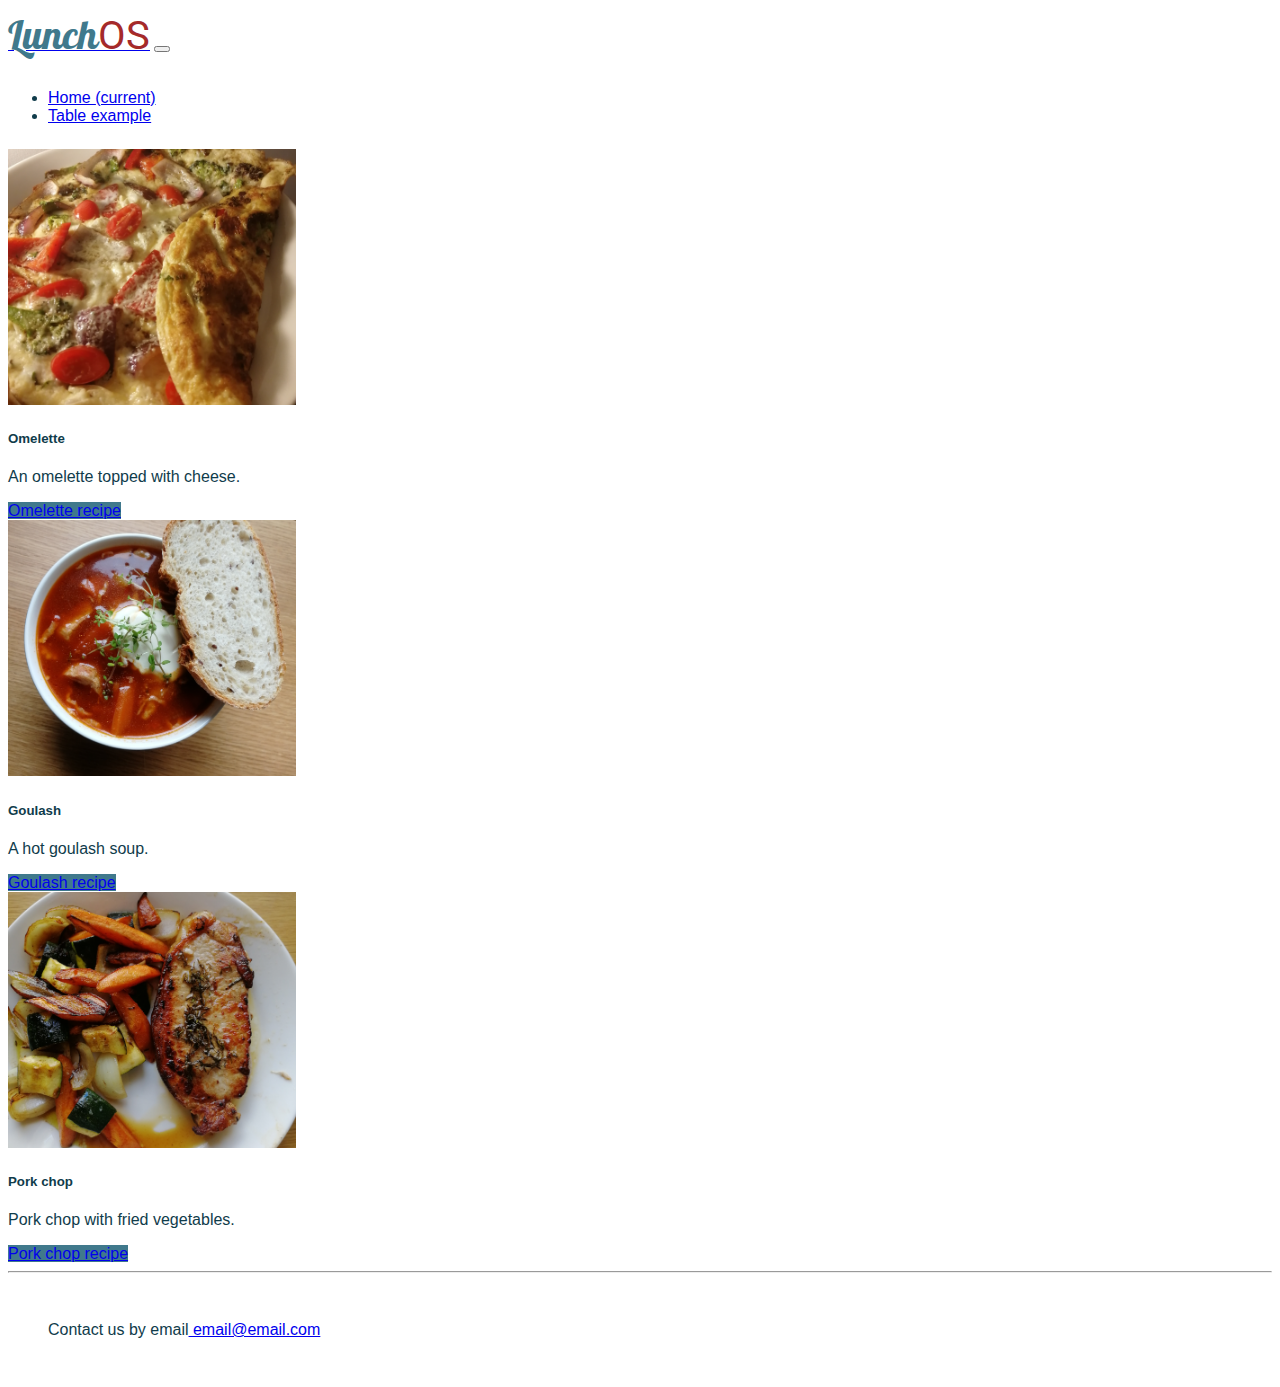
<file: index.html>
<!DOCTYPE html>
<html>
  <head>
    <title>Hello world web page</title>
    <meta charset="utf-8" />
    <meta
      name="viewport"
      content="width=device-width, initial-scale=1, shrink-to-fit=no"
    />

    <script src="https://code.jquery.com/jquery-3.5.1.slim.min.js" integrity="sha384-DfXdz2htPH0lsSSs5nCTpuj/zy4C+OGpamoFVy38MVBnE+IbbVYUew+OrCXaRkfj" crossorigin="anonymous"></script>
    <script src="https://cdn.jsdelivr.net/npm/popper.js@1.16.0/dist/umd/popper.min.js" integrity="sha384-Q6E9RHvbIyZFJoft+2mJbHaEWldlvI9IOYy5n3zV9zzTtmI3UksdQRVvoxMfooAo" crossorigin="anonymous"></script>
    <script src="https://stackpath.bootstrapcdn.com/bootstrap/4.5.0/js/bootstrap.min.js" integrity="sha384-OgVRvuATP1z7JjHLkuOU7Xw704+h835Lr+6QL9UvYjZE3Ipu6Tp75j7Bh/kR0JKI" crossorigin="anonymous"></script>
    <link
      rel="stylesheet"
      href="https://stackpath.bootstrapcdn.com/bootstrap/4.5.0/css/bootstrap.min.css"
      integrity="sha384-9aIt2nRpC12Uk9gS9baDl411NQApFmC26EwAOH8WgZl5MYYxFfc+NcPb1dKGj7Sk"
      crossorigin="anonymous"
    />
    <link rel="stylesheet" href="./style/main.css" />
    <link
      href="https://fonts.googleapis.com/css2?family=Galada&family=Montserrat&family=Open+Sans&family=Roboto&display=swap"
      rel="stylesheet"
    />
  </head>

  <body>
    <header>
      <nav class="navbar navbar-expand-lg navbar-light bg-light">
        <a href="index.html" class="navbar-brand">
          <span class="prefix-logo">Lunch<span class="suffix-logo">OS</span></a
          ></span>
        <button
          class="navbar-toggler"
          type="button"
          data-toggle="collapse"
          data-target="#toggled-navbar"
          aria-controls="navbarSupportedContent"
          aria-expand="false"
          aria-label="Toggle navigation"
        >
          <span class="navbar-toggler-icon">

          </span>
        </button>

        <div class="collapse navbar-collapse" id="toggled-navbar">
          <ul class="navbar-nav mr-auto">
            <li class="nav-item active">
              <a href="index.html" class="nav-link"
                >Home <span class="sr-only">(current)</span></a
              >
            </li>
               <li class="nav-item">
        <a class="nav-link" href="page4.html">Table example</a>
      </li>
          </ul>
        </div>
      </nav>
    </header>

    <div class="container content-container">
    
    <div class="row">
      <div class="col-sm-4 card-box" >
        <div style="width: 18rem;" class="card h-100">
          <img
            src="./images/omelette.png"
            class="card-img-top"
            alt="omelette"
          />
          <div class="card-body">
            <h5 class="card-title">Omelette</h5>
            <p class="card-text">
              An omelette topped with cheese.
            </p>
            <a href="page1.html" class="btn btn-primary">Omelette recipe</a>
          </div>
        </div>
      </div>
      <div class="col-sm-4 card-box">
        <div style="width: 18rem;" class="card h-100">
          <img src="./images/goulash.png" class="card-img-top" alt="goulash" />
          <div class="card-body">
            <h5 class="card-title">Goulash</h5>
            <p class="card-text">
              A hot goulash soup.
            </p>
            <a href="page2.html" class="btn btn-primary">Goulash recipe</a>
          </div>
        </div>
      </div>
      <div class="col-sm-4 card-box">
        <div style="width: 18rem;" class="card h-100">
          <img
            src="./images/porkchop.png"
            class="card-img-top"
            alt="pork chop image"
          />
          <div class="card-body ">
            <h5 class="card-title">Pork chop</h5>
            <p class="card-text">
              Pork chop with fried vegetables.
            </p>
            <a href="page3.html" class="btn btn-primary">Pork chop recipe</a>
          </div>
        </div>
      </div>
    </div>
  </div>
  <hr/>

    <footer>
      <span> Contact us by email<a href="mailto:email@email.com?subject=Feedback"> email@email.com</a> 
      </span>
    </footer>
  </body>
</html>
</file>
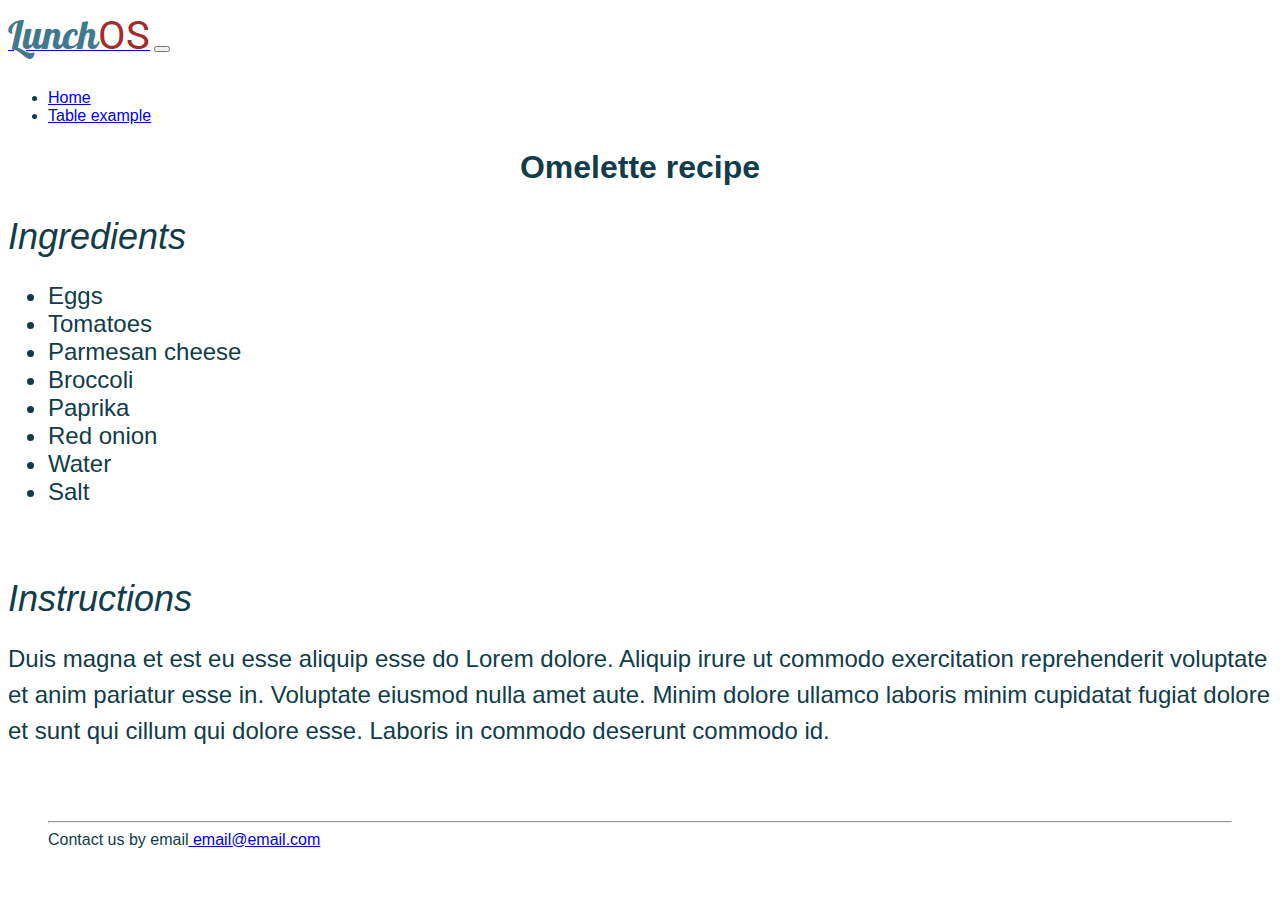
<file: page1.html>
<!DOCTYPE html>
<html>
  <head>
    <title>Hello world web page</title>
    <meta charset="utf-8" />
    <meta
      name="viewport"
      content="width=device-width, initial-scale=1, shrink-to-fit=no"
    />

    <script src="https://code.jquery.com/jquery-3.5.1.slim.min.js" integrity="sha384-DfXdz2htPH0lsSSs5nCTpuj/zy4C+OGpamoFVy38MVBnE+IbbVYUew+OrCXaRkfj" crossorigin="anonymous"></script>
    <script src="https://cdn.jsdelivr.net/npm/popper.js@1.16.0/dist/umd/popper.min.js" integrity="sha384-Q6E9RHvbIyZFJoft+2mJbHaEWldlvI9IOYy5n3zV9zzTtmI3UksdQRVvoxMfooAo" crossorigin="anonymous"></script>
    <script src="https://stackpath.bootstrapcdn.com/bootstrap/4.5.0/js/bootstrap.min.js" integrity="sha384-OgVRvuATP1z7JjHLkuOU7Xw704+h835Lr+6QL9UvYjZE3Ipu6Tp75j7Bh/kR0JKI" crossorigin="anonymous"></script>
    <link
      rel="stylesheet"
      href="https://stackpath.bootstrapcdn.com/bootstrap/4.5.0/css/bootstrap.min.css"
      integrity="sha384-9aIt2nRpC12Uk9gS9baDl411NQApFmC26EwAOH8WgZl5MYYxFfc+NcPb1dKGj7Sk"
      crossorigin="anonymous"
    />
    <link rel="stylesheet" href="./style/main.css" />
    <link
      href="https://fonts.googleapis.com/css2?family=Galada&family=Montserrat&family=Open+Sans&family=Roboto&display=swap"
      rel="stylesheet"
    />
    
  </head>

  <body>
    <header>
      <nav class="navbar navbar-expand-lg navbar-light bg-light">
        <a href="index.html" class="navbar-brand">
          <span class="prefix-logo">Lunch<span class="suffix-logo">OS</span></a
          ></span>
        <button
          class="navbar-toggler"
          type="button"
          data-toggle="collapse"
          data-target="#navbarSupportedContent"
          aria-controls="navbarSupportedContent"
          aria-expand="false"
          aria-label="Toggle navigation"
        >
          <span class="navbar-toggler-icon"></span>
        </button>

        <div class="collapse navbar-collapse" id="navbarSupportedContent">
          <ul class="navbar-nav mr-auto">
            <li class="nav-item ">
              <a href="index.html" class="nav-link"
                >Home </a
              >
            </li>
            <li class="nav-item">
              <a class="nav-link" href="page4.html">Table example</a>
            </li>
          </ul>
        </div>
      </nav>
    </header>

    <div class="container content-container recipe-container">
        <h1>Omelette recipe</h1>
        <div class="ingredients">
            <h2>Ingredients </h2>
            <ul class="list-group ">
                <li class="list-group-item ">Eggs</li>
                <li class="list-group-item ">Tomatoes</li>
                <li class="list-group-item ">Parmesan cheese</li> 
                <li class="list-group-item ">Broccoli</li>
                <li class="list-group-item ">Paprika</li>
                <li class="list-group-item ">Red onion</li> 
                <li class="list-group-item ">Water</li>
                <li class="list-group-item ">Salt</li>
             </ul>
        </div>
        <div class="instructions">
            <h2>Instructions</h2>
            <p>
                Duis magna et est eu esse aliquip esse do Lorem dolore. Aliquip irure ut commodo exercitation reprehenderit voluptate et anim pariatur esse in. Voluptate eiusmod nulla amet aute. Minim dolore ullamco laboris minim cupidatat fugiat dolore et sunt qui cillum qui dolore esse. Laboris in commodo deserunt commodo id.
            </p>
        </div>
    </div>
    <footer>
        <hr/>
        <span>
            Contact us by email<a href="mailto:email@email.com?subject=Feedback"> email@email.com</a> 
        </span>
    </footer>
  </body>
</html>
</file>
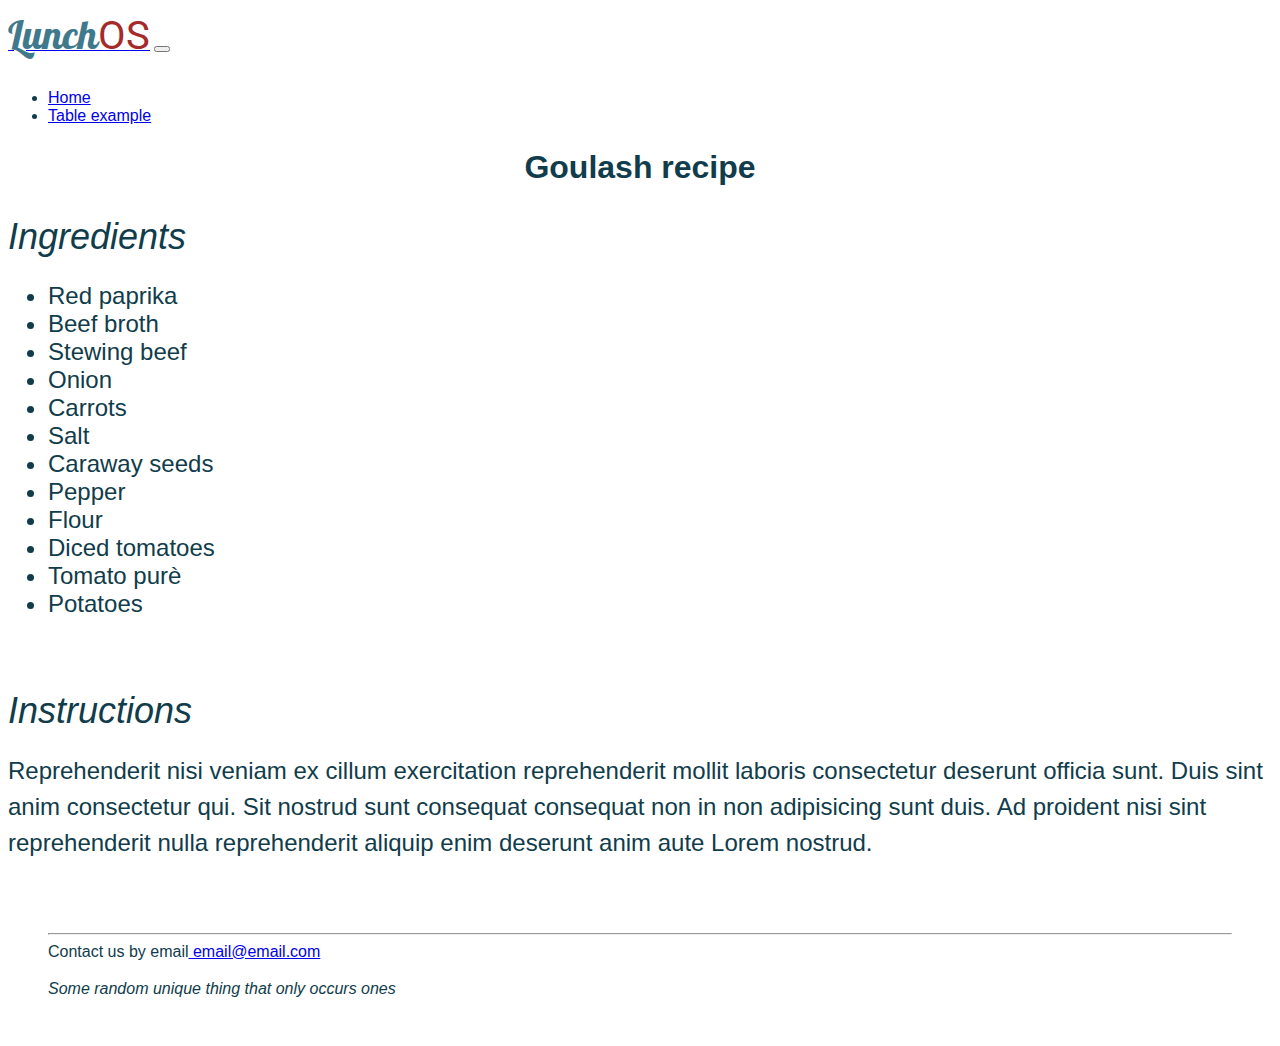
<file: page2.html>
<!DOCTYPE html>
<html>
  <head>
    <title>Hello world web page</title>
    <meta charset="utf-8" />
    <meta
      name="viewport"
      content="width=device-width, initial-scale=1, shrink-to-fit=no"
    />

    <script src="https://code.jquery.com/jquery-3.5.1.slim.min.js" integrity="sha384-DfXdz2htPH0lsSSs5nCTpuj/zy4C+OGpamoFVy38MVBnE+IbbVYUew+OrCXaRkfj" crossorigin="anonymous"></script>
    <script src="https://cdn.jsdelivr.net/npm/popper.js@1.16.0/dist/umd/popper.min.js" integrity="sha384-Q6E9RHvbIyZFJoft+2mJbHaEWldlvI9IOYy5n3zV9zzTtmI3UksdQRVvoxMfooAo" crossorigin="anonymous"></script>
    <script src="https://stackpath.bootstrapcdn.com/bootstrap/4.5.0/js/bootstrap.min.js" integrity="sha384-OgVRvuATP1z7JjHLkuOU7Xw704+h835Lr+6QL9UvYjZE3Ipu6Tp75j7Bh/kR0JKI" crossorigin="anonymous"></script>
    <link
      rel="stylesheet"
      href="https://stackpath.bootstrapcdn.com/bootstrap/4.5.0/css/bootstrap.min.css"
      integrity="sha384-9aIt2nRpC12Uk9gS9baDl411NQApFmC26EwAOH8WgZl5MYYxFfc+NcPb1dKGj7Sk"
      crossorigin="anonymous"
    />
    <link rel="stylesheet" href="./style/main.css" />
    <link
      href="https://fonts.googleapis.com/css2?family=Galada&family=Montserrat&family=Open+Sans&family=Roboto&display=swap"
      rel="stylesheet"
    />
    
  </head>

  <body>
    <header>
      <nav class="navbar navbar-expand-lg navbar-light bg-light">
        <a href="index.html" class="navbar-brand">
          <span class="prefix-logo">Lunch<span class="suffix-logo">OS</span></a
          ></span>
        <button
          class="navbar-toggler"
          type="button"
          data-toggle="collapse"
          data-target="#navbarSupportedContent"
          aria-controls="navbarSupportedContent"
          aria-expand="false"
          aria-label="Toggle navigation"
        >
          <span class="navbar-toggler-icon"></span>
        </button>

        <div class="collapse navbar-collapse" id="navbarSupportedContent">
          <ul class="navbar-nav mr-auto">
            <li class="nav-item">
              <a href="index.html" class="nav-link"
                >Home </a>
            </li>
            <li class="nav-item">
              <a class="nav-link" href="page4.html">Table example</a>
            </li>
          </ul>
        </div>
      </nav>
    </header>

    <div class="container content-container recipe-container">
        <h1>Goulash recipe</h1>
        <div class="ingredients">
            <h2>Ingredients </h2>
            <ul class="list-group ">
                <li class="list-group-item ">Red paprika</li>
                <li class="list-group-item ">Beef broth</li>
                <li class="list-group-item "> Stewing beef</li>
                <li class="list-group-item ">Onion</li>
                <li class="list-group-item ">Carrots</li>
                <li class="list-group-item ">Salt</li> 
                <li class="list-group-item ">Caraway seeds</li> 
                <li class="list-group-item ">Pepper</li>
                <li class="list-group-item ">Flour</li>
                <li class="list-group-item ">Diced tomatoes</li>
                <li class="list-group-item ">Tomato purè</li>
                <li class="list-group-item ">Potatoes</li>
             </ul>
        </div>
        <div class="instructions">
            <h2>Instructions</h2>
            <p>
                Reprehenderit nisi veniam ex cillum exercitation reprehenderit mollit laboris consectetur deserunt officia sunt. Duis sint anim consectetur qui. Sit nostrud sunt consequat consequat non in non adipisicing sunt duis. Ad proident nisi sint reprehenderit nulla reprehenderit aliquip enim deserunt anim aute Lorem nostrud.
            </p>
        </div>
    </div>
    <footer>
    <hr/>
        <span>
            Contact us by email<a href="mailto:email@email.com?subject=Feedback"> email@email.com</a> 
        </span>
        <div id="random-thing"> Some random unique thing that only occurs ones </div>
    </footer>
  </body>
</html>
</file>
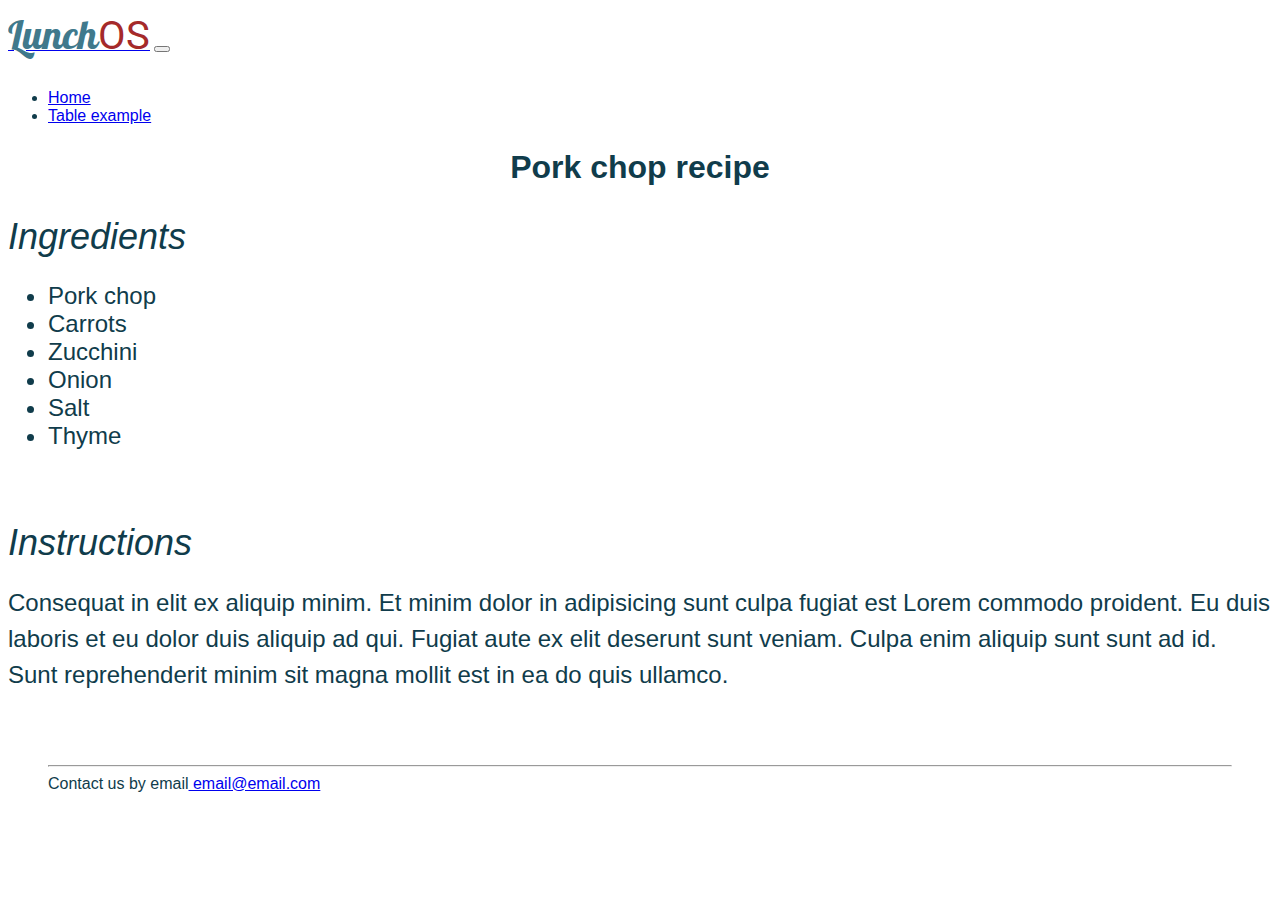
<file: page3.html>
<!DOCTYPE html>
<html>
  <head>
    <title>Hello world web page</title>
    <meta charset="utf-8" />
    <meta
    name="viewport"
    content="width=device-width, initial-scale=1, shrink-to-fit=no"
  />

  <script src="https://code.jquery.com/jquery-3.5.1.slim.min.js" integrity="sha384-DfXdz2htPH0lsSSs5nCTpuj/zy4C+OGpamoFVy38MVBnE+IbbVYUew+OrCXaRkfj" crossorigin="anonymous"></script>
  <script src="https://cdn.jsdelivr.net/npm/popper.js@1.16.0/dist/umd/popper.min.js" integrity="sha384-Q6E9RHvbIyZFJoft+2mJbHaEWldlvI9IOYy5n3zV9zzTtmI3UksdQRVvoxMfooAo" crossorigin="anonymous"></script>
  <script src="https://stackpath.bootstrapcdn.com/bootstrap/4.5.0/js/bootstrap.min.js" integrity="sha384-OgVRvuATP1z7JjHLkuOU7Xw704+h835Lr+6QL9UvYjZE3Ipu6Tp75j7Bh/kR0JKI" crossorigin="anonymous"></script>
  <link
    rel="stylesheet"
    href="https://stackpath.bootstrapcdn.com/bootstrap/4.5.0/css/bootstrap.min.css"
    integrity="sha384-9aIt2nRpC12Uk9gS9baDl411NQApFmC26EwAOH8WgZl5MYYxFfc+NcPb1dKGj7Sk"
    crossorigin="anonymous"
  />
  <link rel="stylesheet" href="./style/main.css" />
  <link
    href="https://fonts.googleapis.com/css2?family=Galada&family=Montserrat&family=Open+Sans&family=Roboto&display=swap"
    rel="stylesheet"
  />
  
</head>


  <body>
    <header>
      <nav class="navbar navbar-expand-lg navbar-light bg-light">
        <a href="index.html" class="navbar-brand">
          <span class="prefix-logo">Lunch<span class="suffix-logo">OS</span></a
          ></span>
        <button
          class="navbar-toggler"
          type="button"
          data-toggle="collapse"
          data-target="#navbarSupportedContent"
          aria-controls="navbarSupportedContent"
          aria-expand="false"
          aria-label="Toggle navigation"
        >
          <span class="navbar-toggler-icon"></span>
        </button>

        <div class="collapse navbar-collapse" id="navbarSupportedContent">
          <ul class="navbar-nav mr-auto">
            <li class="nav-item ">
              <a href="index.html" class="nav-link"
                >Home </a
    >
            </li>
            <li class="nav-item">
              <a class="nav-link" href="page4.html">Table example</a>
            </li>
          </ul>
        </div>
      </nav>
    </header>

    <div class="container content-container recipe-container">
        <h1>Pork chop recipe</h1>
        <div class="ingredients">
            <h2>Ingredients </h2>
            <ul class="list-group ">
                <li class="list-group-item ">Pork chop</li>
                <li class="list-group-item ">Carrots</li>
                <li class="list-group-item ">Zucchini</li>
                <li class="list-group-item ">Onion</li>
                <li class="list-group-item ">Salt</li> 
                <li class="list-group-item ">Thyme</li>
             </ul>
        </div>
        <div class="instructions">
            <h2>Instructions</h2>
            <p>
                Consequat in elit ex aliquip minim. Et minim dolor in adipisicing sunt culpa fugiat est Lorem commodo proident. Eu duis laboris et eu dolor duis aliquip ad qui. Fugiat aute ex elit deserunt sunt veniam. Culpa enim aliquip sunt sunt ad id. Sunt reprehenderit minim sit magna mollit est in ea do quis ullamco.
            </p>
        </div>
    </div>
    <footer>
        <hr>
        <span>
            Contact us by email<a href="mailto:email@email.com?subject=Feedback"> email@email.com</a> 
        </span>
    </footer>
  </body>
</html>
</file>
<file: style/main.css>
/*Might be a miss use of variables but makes things easier to find*/
/*add some margin between cards  on small devices*/
@media only screen and (max-width: 600px) {
  .card-box {
    margin-top: 1.5rem;
  }
}
table.table-type-2, table.table-type-1 {
  border: thin solid;
}

table.table-type-2 th {
  padding: 1.3rem;
  text-align: center;
  background-color: #70a9a1;
}

table.table-type-1 th {
  padding: 1.3rem;
  text-align: center;
  background-color: #40798c;
}

table.table-type-1 tr:nth-child(even) {
  background: #b2beb5;
  border: thin solid;
}

table.table-type-2 tr:nth-child(even) {
  background: #f6f1d1;
  border: thin solid;
}

table.table-type-2 td, table.table-type-1 td {
  padding: 1.3rem;
}

table {
  margin-top: 1.3rem;
}

body {
  font-family: "Raleway", sans-serif;
  color: #103c4b;
}

/*contrived usage of nesting*/
div.recipe-container h1 {
  text-align: center;
  margin-bottom: 1.3rem;
  font-weight: bold;
}
div.recipe-container h2,
div.recipe-container h3 {
  margin-bottom: 1.3rem;
  font-weight: normal;
  font-style: italic;
}

div.ingredients ul li.list-group-item {
  font-weight: 300;
}

.btn-primary {
  background-color: #40798c;
}

.btn-primary:hover {
  background-color: #7091ab;
}

.card-img-top {
  width: 100%;
  height: 20vw;
  object-fit: cover;
}

.prefix-logo {
  font-family: "Galada", cursive;
  font-size: 2.5rem;
  color: #40798c;
}

.suffix-logo {
  font-family: "Roboto", sans-serif;
  font-size: 2.5rem;
  color: brown;
}

.content-container {
  margin-top: 1.5rem;
}

.ingredients {
  margin-top: 1.2rem;
  font-size: 24px;
}

.instructions {
  margin-top: 1.2rem;
  padding-top: 1.3rem;
  line-height: 150%;
  font-weight: 100;
  font-size: 24px;
}

footer {
  padding: 2.5rem;
}

#random-thing {
  font-style: italic;
  padding-top: 1.2rem;
}

/*
.embed-responsive .card-img-top {
  object-fit: cover;
}
*/
/*# sourceMappingURL=main.css.map */

/*# sourceMappingURL=main.css.map */
</file>
